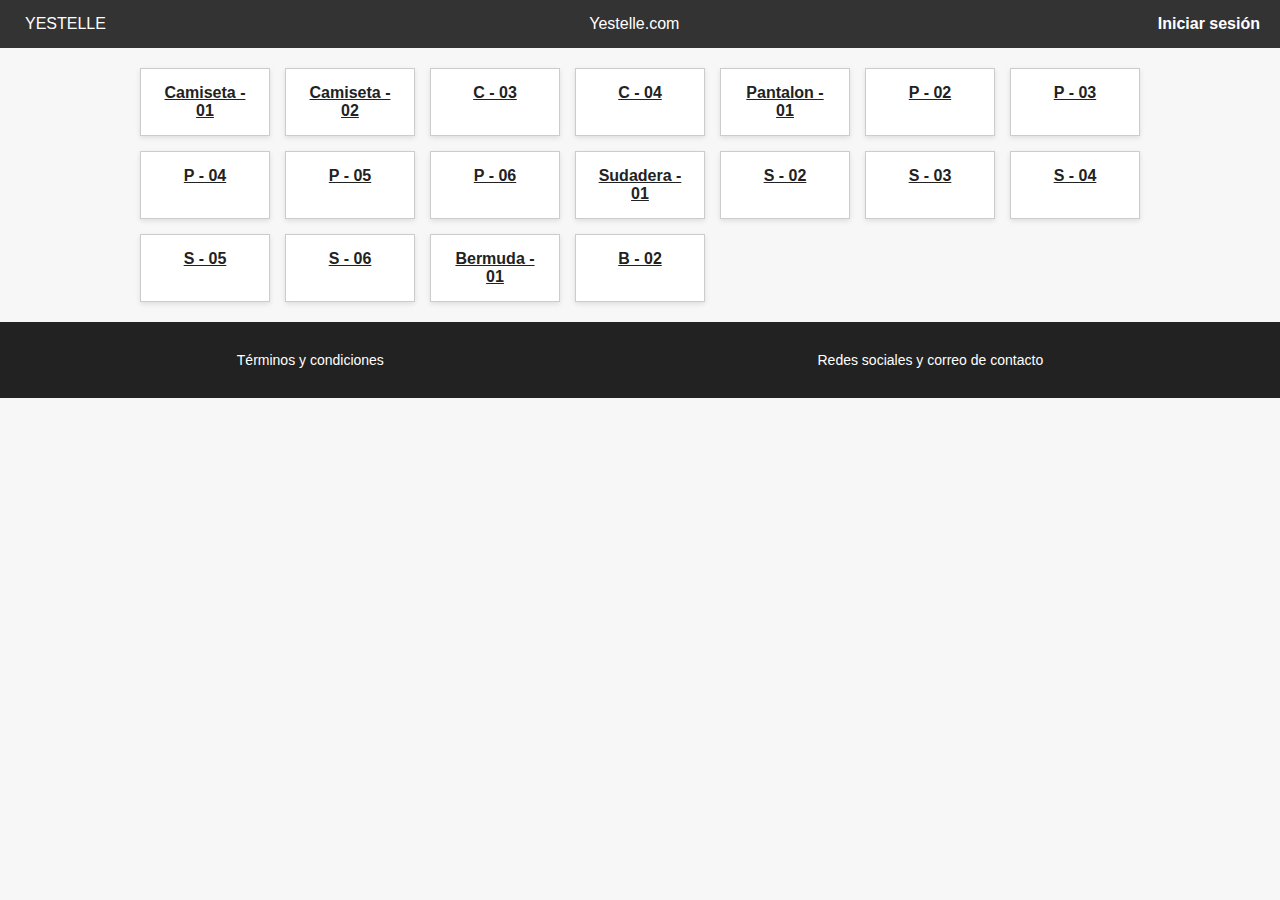
<file: Practica3FinalManuel/index.html>
<!DOCTYPE html>
<html lang="es">
<head>
  <meta charset="UTF-8" />
  <meta name="viewport" content="width=device-width, initial-scale=1.0" />
  <title>Yestelle.com - Tienda</title>
  <link rel="stylesheet" href="index.css" />
</head>
<body>
  <header class="header">
    <div class="logo">YESTELLE</div>
    <div class="titulo">Yestelle.com</div>
    <div class="iniciosesion">
      <a href="login.html">Iniciar sesión</a>
    </div>
  </header>

  <main class="contenedor-productos">
    <div class="producto"><a href="productoprueba.html">Camiseta - 01</a></div>
    <div class="producto"><a href="productoprueba.html">Camiseta - 02</a></div>
    <div class="producto"><a href="productoprueba.html">C - 03</a></div>
    <div class="producto"><a href="productoprueba.html">C - 04</a></div>
    <div class="producto"><a href="productoprueba.html">Pantalon - 01</a></div>
    <div class="producto"><a href="productoprueba.html">P - 02</a></div>
    <div class="producto"><a href="productoprueba.html">P - 03</a></div>
    <div class="producto"><a href="productoprueba.html">P - 04</a></div>
    <div class="producto"><a href="productoprueba.html">P - 05</a></div>
    <div class="producto"><a href="productoprueba.html">P - 06</a></div>
    <div class="producto"><a href="productoprueba.html">Sudadera - 01</a></div>
    <div class="producto"><a href="productoprueba.html">S - 02</a></div>
    <div class="producto"><a href="productoprueba.html">S - 03</a></div>
    <div class="producto"><a href="productoprueba.html">S - 04</a></div>
    <div class="producto"><a href="productoprueba.html">S - 05</a></div>
    <div class="producto"><a href="productoprueba.html">S - 06</a></div>
    <div class="producto"><a href="productoprueba.html">Bermuda - 01</a></div>
    <div class="producto"><a href="productoprueba.html">B - 02</a></div>
  </main>

  <footer class="footer">
    <div class="footer-col">Términos y condiciones</div>
    <div class="footer-col">Redes sociales y correo de contacto</div>
  </footer>
</body>
</html>
</file>
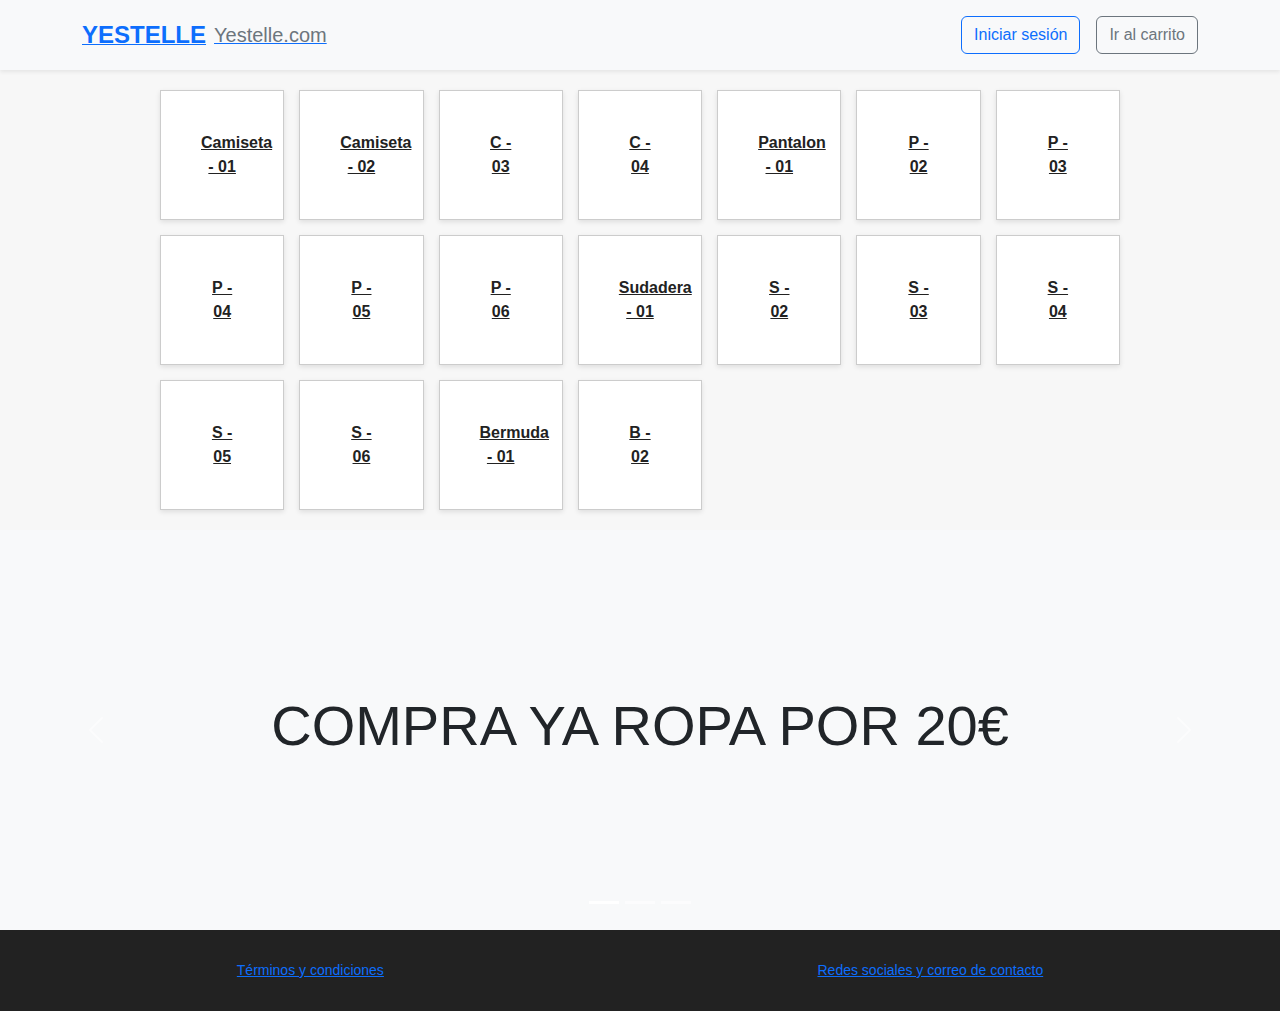
<file: yestelle/index.html>
<!DOCTYPE html>
<html lang="es">
<head>
  <meta charset="UTF-8" />
  <meta name="viewport" content="width=device-width, initial-scale=1.0" />
  <title>Yestelle.com - Tienda</title>
  <!--Enlaces para boostrap y conectar con la hoja index.css-->
  <link href="https://cdn.jsdelivr.net/npm/bootstrap@5.3.3/dist/css/bootstrap.min.css" rel="stylesheet">
  <link rel="stylesheet" href="index.css" />
</head>
<body>
<body>
  <!--HEADER de la pagina web Yestelle-->
  <header class="bg-light py-3 shadow-sm">
    <div class="container d-flex justify-content-between align-items-center">
      <!-- IZQUIERDA: Logo -->
      <div class="d-flex align-items-center gap-2 logo-links">
        <a href="index.html" ><span class="fw-bold fs-4 text-primary">YESTELLE</span></a>
        <a href="index.html"><span class="fs-5 text-secondary">Yestelle.com</span></a>
      </div>

      <!-- DERECHA: Botones -->
      <div class="d-flex align-items-center gap-3">
        <a href="login.html" class="btn btn-outline-primary">Iniciar sesión</a>
        <a href="carrito.php" class="btn btn-outline-secondary">Ir al carrito</a>
      </div>
    </div>
  </header>

  <!--Productos-->
  <main class="contenedor-productos">
    <div class="producto"><a href="productos/camiseta1.html">Camiseta - 01</a></div>
    <div class="producto"><a href="productos/camiseta2.html">Camiseta - 02</a></div>
    <div class="producto"><a href="productos/camiseta3.html">C - 03</a></div>
    <div class="producto"><a href="productos/camiseta4.html">C - 04</a></div>
    <div class="producto"><a href="productos/pantalon1.html">Pantalon - 01</a></div>
    <div class="producto"><a href="productos/pantalon2.html">P - 02</a></div>
    <div class="producto"><a href="productos/pantalon3.html">P - 03</a></div>
    <div class="producto"><a href="productos/pantalon4.html">P - 04</a></div>
    <div class="producto"><a href="productos/pantalon5.html">P - 05</a></div>
    <div class="producto"><a href="productos/pantalon6.html">P - 06</a></div>
    <div class="producto"><a href="productos/sudadera1.html">Sudadera - 01</a></div>
    <div class="producto"><a href="productos/sudadera2.html">S - 02</a></div>
    <div class="producto"><a href="productos/sudadera3.html">S - 03</a></div>
    <div class="producto"><a href="productos/sudadera4.html">S - 04</a></div>
    <div class="producto"><a href="productos/sudadera5.html">S - 05</a></div>
    <div class="producto"><a href="productos/sudadera6.html">S - 06</a></div>
    <div class="producto"><a href="productoprueba.html">Bermuda - 01</a></div>
    <div class="producto"><a href="productoprueba.html">B - 02</a></div>
  </main>

  <!-- Bootstrap Carousel con indicadores y autoplay -->
  <div id="promoCarousel" class="carousel slide" data-bs-ride="carousel" data-bs-interval="4000">
    <div class="carousel-indicators">
      <button type="button" data-bs-target="#promoCarousel" data-bs-slide-to="0" class="active" aria-current="true" aria-label="Slide 1"></button>
      <button type="button" data-bs-target="#promoCarousel" data-bs-slide-to="1" aria-label="Slide 2"></button>
      <button type="button" data-bs-target="#promoCarousel" data-bs-slide-to="2" aria-label="Slide 3"></button>
    </div>
    <div class="carousel-inner">
      <div class="carousel-item active">
        <div class="d-flex align-items-center justify-content-center" style="height: 400px; background-color: #f8f9fa;">
          <h1 class="display-4 text-center">COMPRA YA ROPA POR 20€</h1>
        </div>
      </div>
      <div class="carousel-item">
        <img src="img/shirtA.png" class="d-block w-100" alt="Promo 1" style="height: 400px; object-fit: cover;">
      </div>
      <div class="carousel-item">
        <img src="img/shirtB.png" class="d-block w-100" alt="Promo 2" style="height: 400px; object-fit: cover;">
      </div>
    </div>
    <button class="carousel-control-prev" type="button" data-bs-target="#promoCarousel" data-bs-slide="prev">
      <span class="carousel-control-prev-icon" aria-hidden="true"></span>
      <span class="visually-hidden">Anterior</span>
    </button>
    <button class="carousel-control-next" type="button" data-bs-target="#promoCarousel" data-bs-slide="next">
      <span class="carousel-control-next-icon" aria-hidden="true"></span>
      <span class="visually-hidden">Siguiente</span>
    </button>
  </div>

  <!-- Footer con enlaces -->
<footer class="footer">
    <a href="footerEnlaces/terminos.html"><div class="footer-col">Términos y condiciones</div></a>
    <a href="footerEnlaces/rssContacto.html"><div class="footer-col">Redes sociales y correo de contacto</div></a>
  </footer>


  <!-- Bootstrap JS -->
  <script src="https://cdn.jsdelivr.net/npm/bootstrap@5.3.3/dist/js/bootstrap.bundle.min.js"></script>
</body>
</html>
</file>
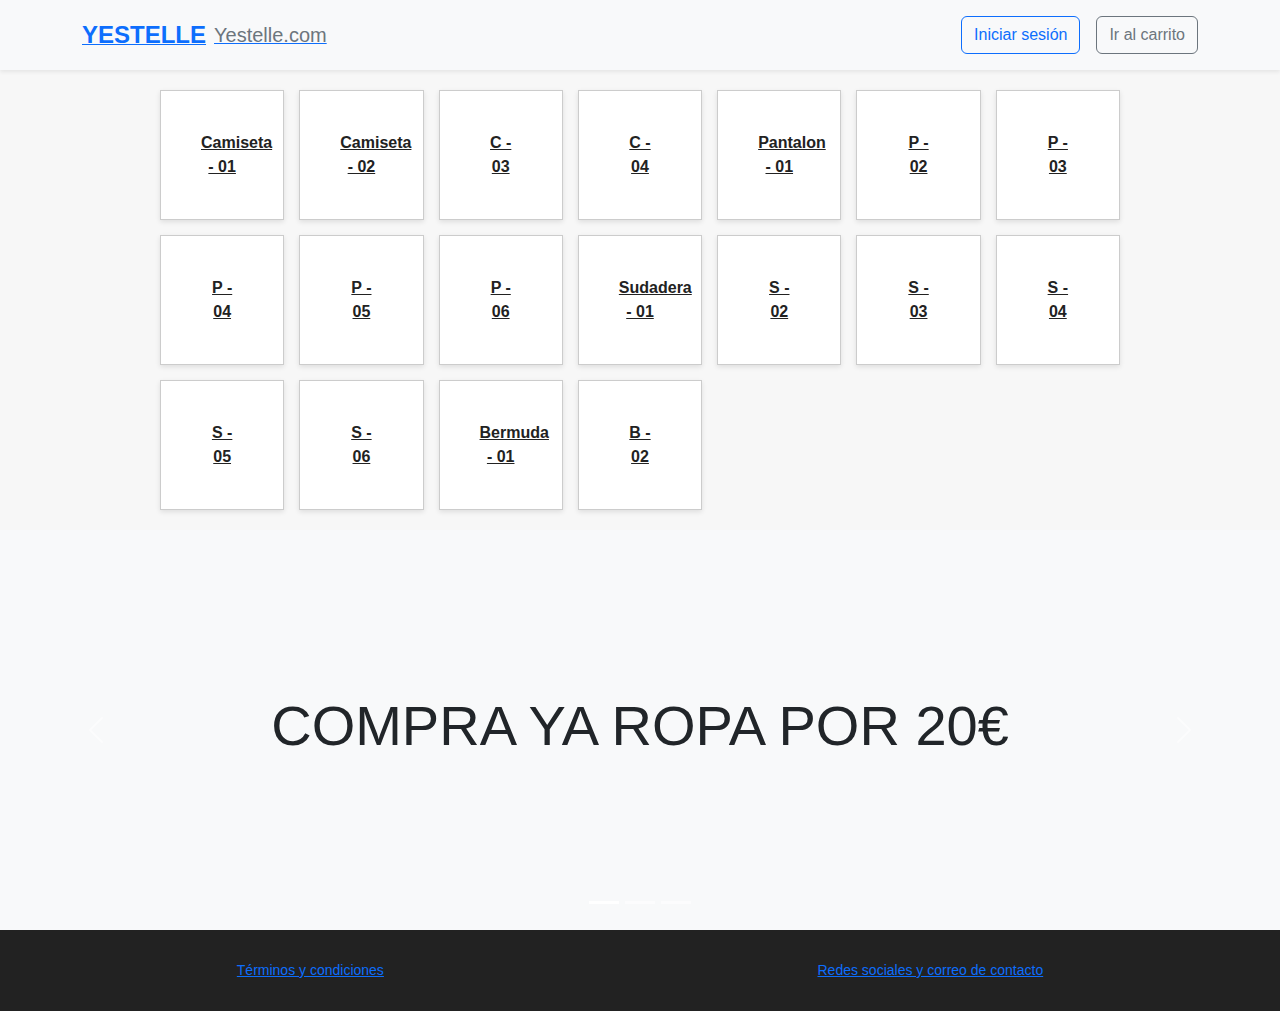
<file: yestelle2/index.html>
<!DOCTYPE html>
<html lang="es">
<head>
  <meta charset="UTF-8" />
  <meta name="viewport" content="width=device-width, initial-scale=1.0" />
  <title>Yestelle.com - Tienda</title>
  <!--Enlaces para boostrap y conectar con la hoja index.css-->
  <link href="https://cdn.jsdelivr.net/npm/bootstrap@5.3.3/dist/css/bootstrap.min.css" rel="stylesheet">
  <link rel="stylesheet" href="index.css" />
</head>
<body>
<body>
  <!--HEADER de la pagina web Yestelle-->
  <header class="bg-light py-3 shadow-sm">
    <div class="container d-flex justify-content-between align-items-center">
      <!-- IZQUIERDA: Logo -->
      <div class="d-flex align-items-center gap-2 logo-links">
        <a href="index.html" ><span class="fw-bold fs-4 text-primary">YESTELLE</span></a>
        <a href="index.html"><span class="fs-5 text-secondary">Yestelle.com</span></a>
      </div>

      <!-- DERECHA: Botones -->
      <div class="d-flex align-items-center gap-3">
        <a href="login.html" class="btn btn-outline-primary">Iniciar sesión</a>
        <a href="carrito.php" class="btn btn-outline-secondary">Ir al carrito</a>
      </div>
    </div>
  </header>

  <!--Productos-->
  <main class="contenedor-productos">
    <div class="producto"><a href="productos/camiseta1.html">Camiseta - 01</a></div>
    <div class="producto"><a href="productos/camiseta2.html">Camiseta - 02</a></div>
    <div class="producto"><a href="productoprueba.html">C - 03</a></div>
    <div class="producto"><a href="productoprueba.html">C - 04</a></div>
    <div class="producto"><a href="productoprueba.html">Pantalon - 01</a></div>
    <div class="producto"><a href="productoprueba.html">P - 02</a></div>
    <div class="producto"><a href="productoprueba.html">P - 03</a></div>
    <div class="producto"><a href="productoprueba.html">P - 04</a></div>
    <div class="producto"><a href="productoprueba.html">P - 05</a></div>
    <div class="producto"><a href="productoprueba.html">P - 06</a></div>
    <div class="producto"><a href="productoprueba.html">Sudadera - 01</a></div>
    <div class="producto"><a href="productoprueba.html">S - 02</a></div>
    <div class="producto"><a href="productoprueba.html">S - 03</a></div>
    <div class="producto"><a href="productoprueba.html">S - 04</a></div>
    <div class="producto"><a href="productoprueba.html">S - 05</a></div>
    <div class="producto"><a href="productoprueba.html">S - 06</a></div>
    <div class="producto"><a href="productoprueba.html">Bermuda - 01</a></div>
    <div class="producto"><a href="productoprueba.html">B - 02</a></div>
  </main>

  <!-- Bootstrap Carousel con indicadores y autoplay -->
  <div id="promoCarousel" class="carousel slide" data-bs-ride="carousel" data-bs-interval="4000">
    <div class="carousel-indicators">
      <button type="button" data-bs-target="#promoCarousel" data-bs-slide-to="0" class="active" aria-current="true" aria-label="Slide 1"></button>
      <button type="button" data-bs-target="#promoCarousel" data-bs-slide-to="1" aria-label="Slide 2"></button>
      <button type="button" data-bs-target="#promoCarousel" data-bs-slide-to="2" aria-label="Slide 3"></button>
    </div>
    <div class="carousel-inner">
      <div class="carousel-item active">
        <div class="d-flex align-items-center justify-content-center" style="height: 400px; background-color: #f8f9fa;">
          <h1 class="display-4 text-center">COMPRA YA ROPA POR 20€</h1>
        </div>
      </div>
      <div class="carousel-item">
        <img src="img/shirtA.png" class="d-block w-100" alt="Promo 1" style="height: 400px; object-fit: cover;">
      </div>
      <div class="carousel-item">
        <img src="img/shirtB.png" class="d-block w-100" alt="Promo 2" style="height: 400px; object-fit: cover;">
      </div>
    </div>
    <button class="carousel-control-prev" type="button" data-bs-target="#promoCarousel" data-bs-slide="prev">
      <span class="carousel-control-prev-icon" aria-hidden="true"></span>
      <span class="visually-hidden">Anterior</span>
    </button>
    <button class="carousel-control-next" type="button" data-bs-target="#promoCarousel" data-bs-slide="next">
      <span class="carousel-control-next-icon" aria-hidden="true"></span>
      <span class="visually-hidden">Siguiente</span>
    </button>
  </div>

  <!-- Footer con enlaces -->
<footer class="footer">
    <a href="footerEnlaces/terminos.html"><div class="footer-col">Términos y condiciones</div></a>
    <a href="footerEnlaces/rssContacto.html"><div class="footer-col">Redes sociales y correo de contacto</div></a>
  </footer>


  <!-- Bootstrap JS -->
  <script src="https://cdn.jsdelivr.net/npm/bootstrap@5.3.3/dist/js/bootstrap.bundle.min.js"></script>
</body>
</html>
</file>
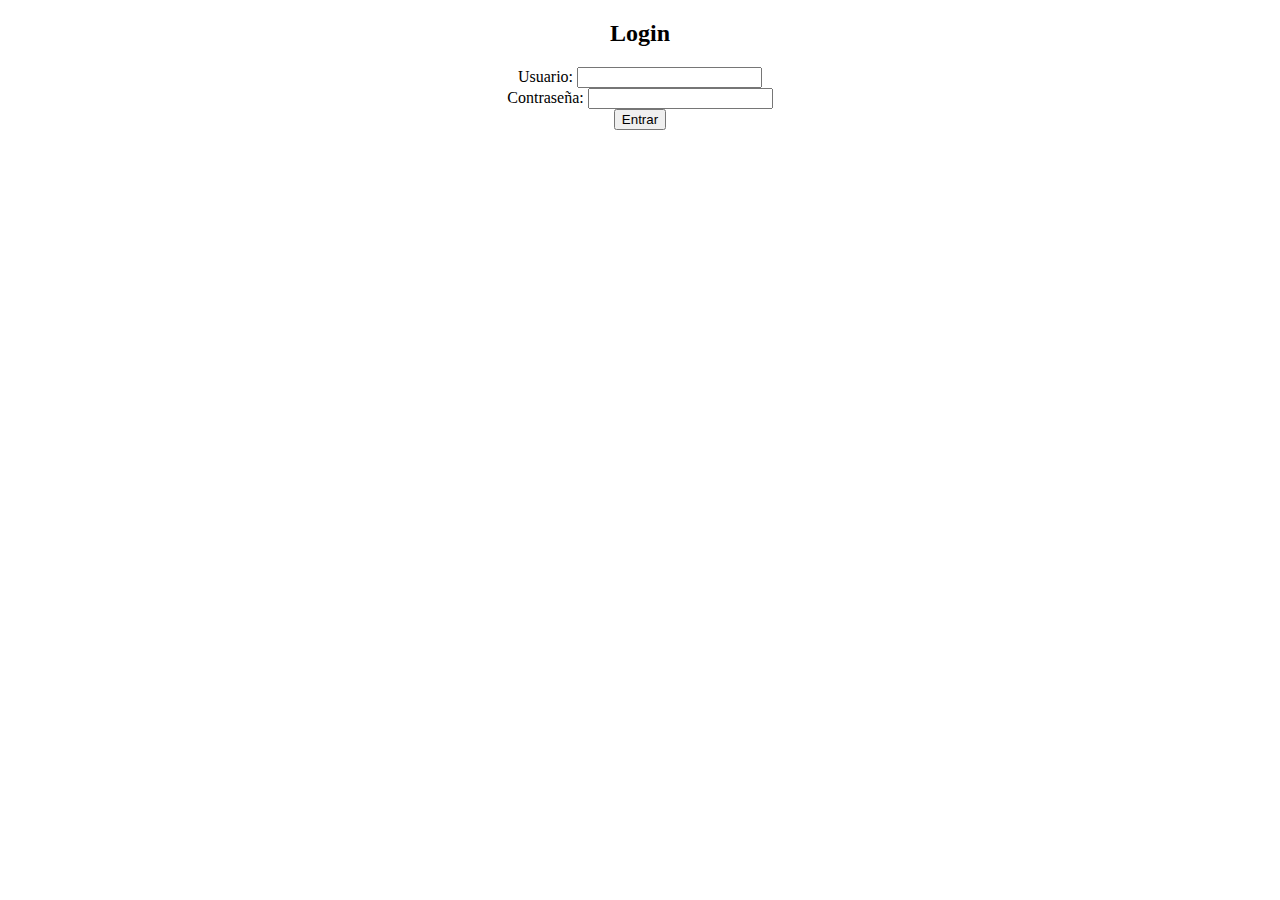
<file: Practica3FinalManuel/login.html>
<!DOCTYPE html>
<html lang="en">
<head>
    <meta charset="UTF-8">
    <meta name="viewport" content="width=device-width, initial-scale=1.0">
    <title>Document</title>
    <link rel="stylesheet" href="login.css" />
</head>
<body>
    <form action="login.php" method="post">
        <h2>Login</h2>
        Usuario: <input type="text" name="usuario" required><br>
        Contraseña: <input type="password" name="contrasena" required><br>
        <input type="submit" value="Entrar">
      </form>

      <script>
        document.getElementById("loginForm").addEventListener("submit", function(e) {
          e.preventDefault(); // evita recargar la página
          const formData = new FormData();
          formData.append("usuario", document.getElementById("usuario").value);
          formData.append("contrasena", document.getElementById("contrasena").value);
        
          fetch("login.php", {
            method: "POST",
            body: formData
          })
          .then(response => response.text())
          .then(data => {
            if (data === "OK") {
              window.location.href = "tienda.html";
            } else {
              document.getElementById("mensaje").innerText = data;
            }
          });
        });
        </script>
</body>
</html>
</file>
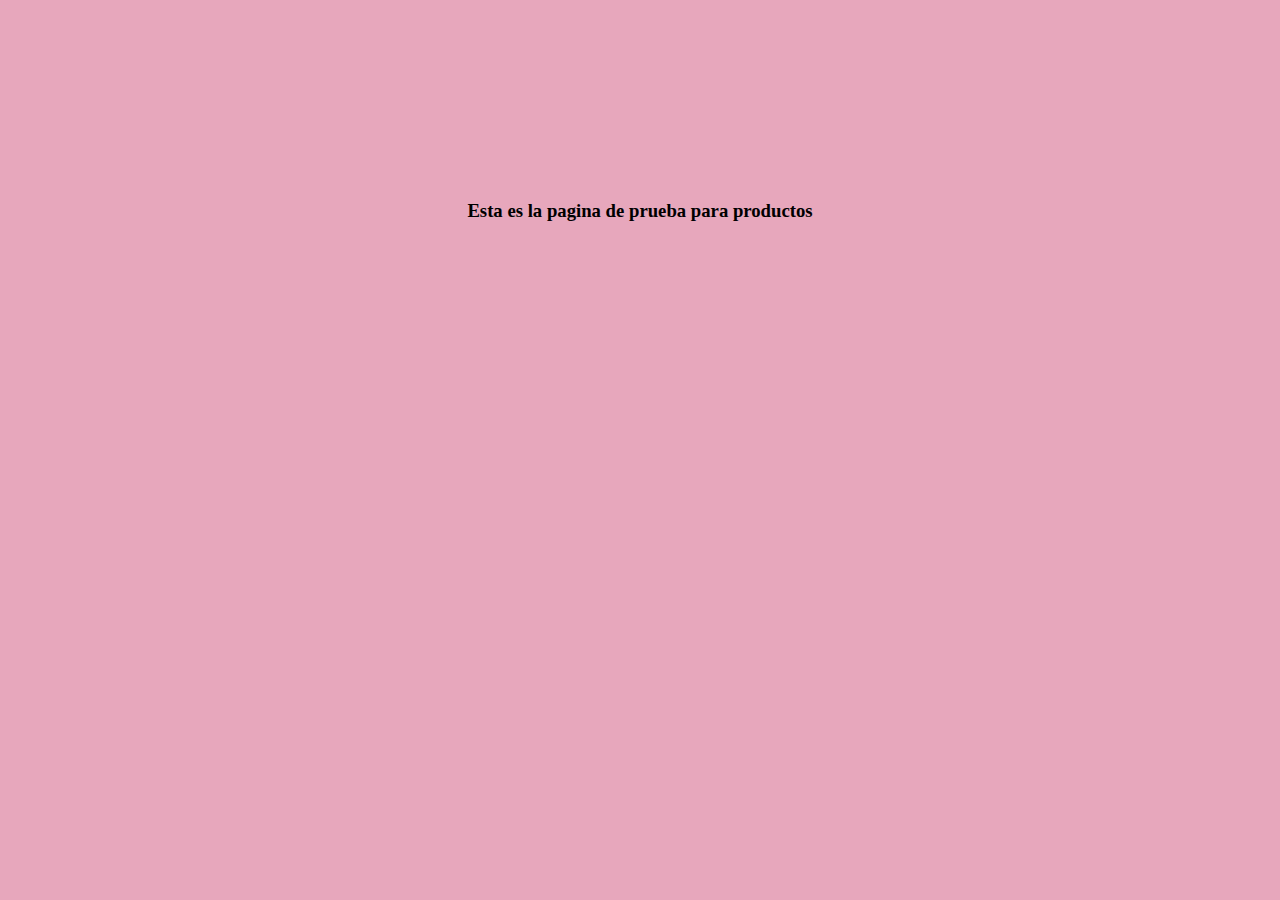
<file: Practica3FinalManuel/productoprueba.html>
<!DOCTYPE html>
<html lang="en">
<head>
    <meta charset="UTF-8">
    <meta name="viewport" content="width=device-width, initial-scale=1.0">
    <title>ProductoPrueba</title>
    <style>
        body {
            background-color: rgb(231, 167, 188);
            text-align: center;
            margin-top: 200px;
        }
        h1 {
            font-size: medium;
            color: azure;
        }


    </style>
</head>
<body>
    <h3>Esta es la pagina de prueba para productos</h1>
</body>
</html>
</file>
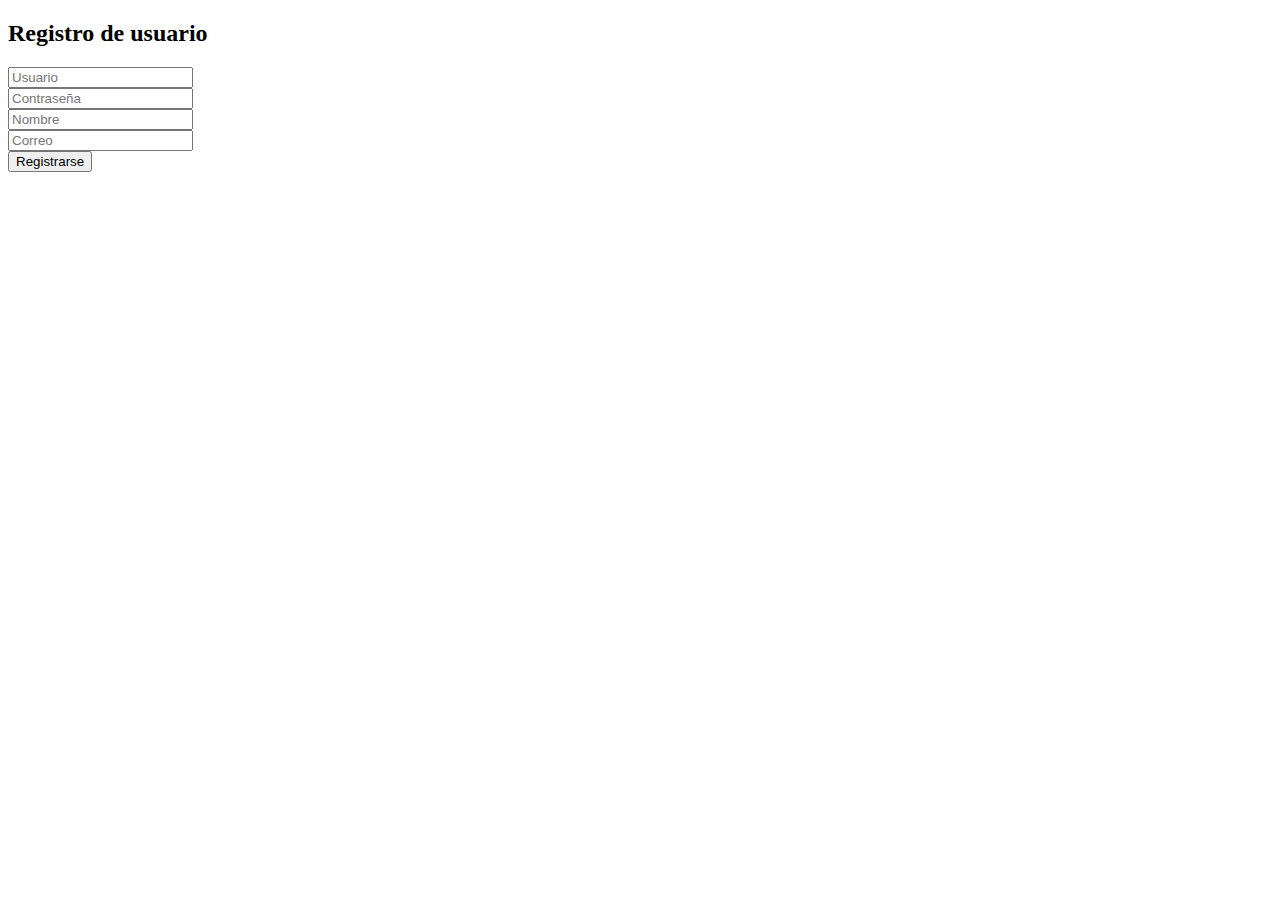
<file: Practica3FinalManuel/registro.html>
<!DOCTYPE html>
<html lang="es">
<head>
  <meta charset="UTF-8">
  <title>Registro</title>
</head>
<body>
  <h2>Registro de usuario</h2>
  <form id="registroForm">
    <input type="text" id="usuario" placeholder="Usuario" required><br>
    <input type="password" id="contrasena" placeholder="Contraseña" required><br>
    <input type="text" id="nombre" placeholder="Nombre" required><br>
    <input type="email" id="correo" placeholder="Correo" required><br>
    <button type="submit">Registrarse</button>
    <p id="mensaje" style="color: red;"></p>
  </form>

  <script>
    document.getElementById("registroForm").addEventListener("submit", function(e) {
      e.preventDefault();
      const datos = new URLSearchParams();
      datos.append("usuario", document.getElementById("usuario").value);
      datos.append("contrasena", document.getElementById("contrasena").value);
      datos.append("nombre", document.getElementById("nombre").value);
      datos.append("correo", document.getElementById("correo").value);

      fetch("registro.php", {
        method: "POST",
        headers: { "Content-Type": "application/x-www-form-urlencoded" },
        body: datos
      })
      .then(res => res.text())
      .then(respuesta => {
        if (respuesta.trim() === "OK") {
          window.location.href = "index.html";
        } else {
          document.getElementById("mensaje").textContent = respuesta;
        }
      });
    });
  </script>
</body>
</html>
</file>
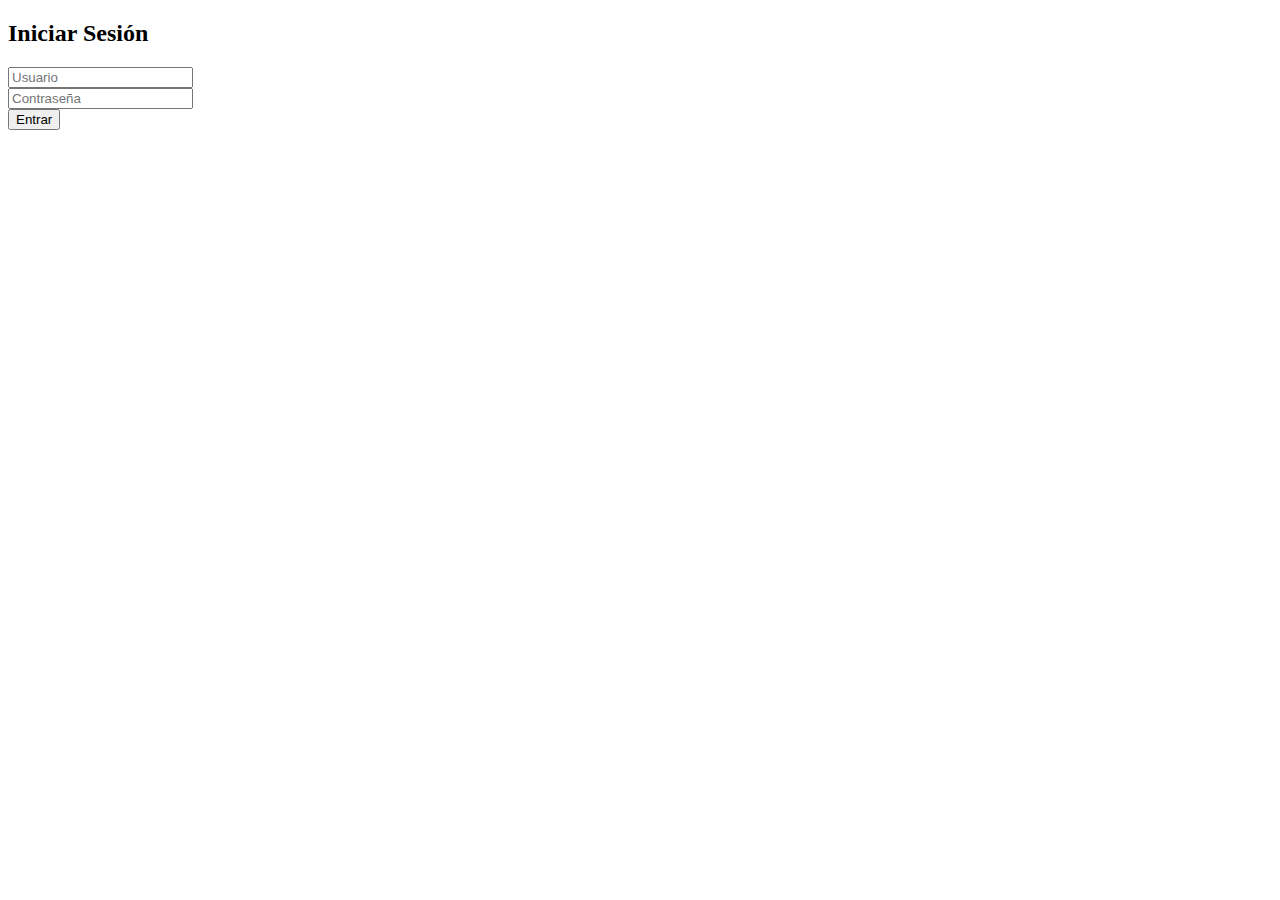
<file: yestelle/login.html>
<!DOCTYPE html>
<html lang="es">
<head>
  <meta charset="UTF-8">
  <title>Login</title>
</head>
<body>
  <h2>Iniciar Sesión</h2>
  <form method="POST" action="login.php">
    <input type="text" name="usuario" placeholder="Usuario" required><br>
    <input type="password" name="contrasena" placeholder="Contraseña" required><br>
    <button type="submit">Entrar</button>
  </form>
</body>
</html>
</file>
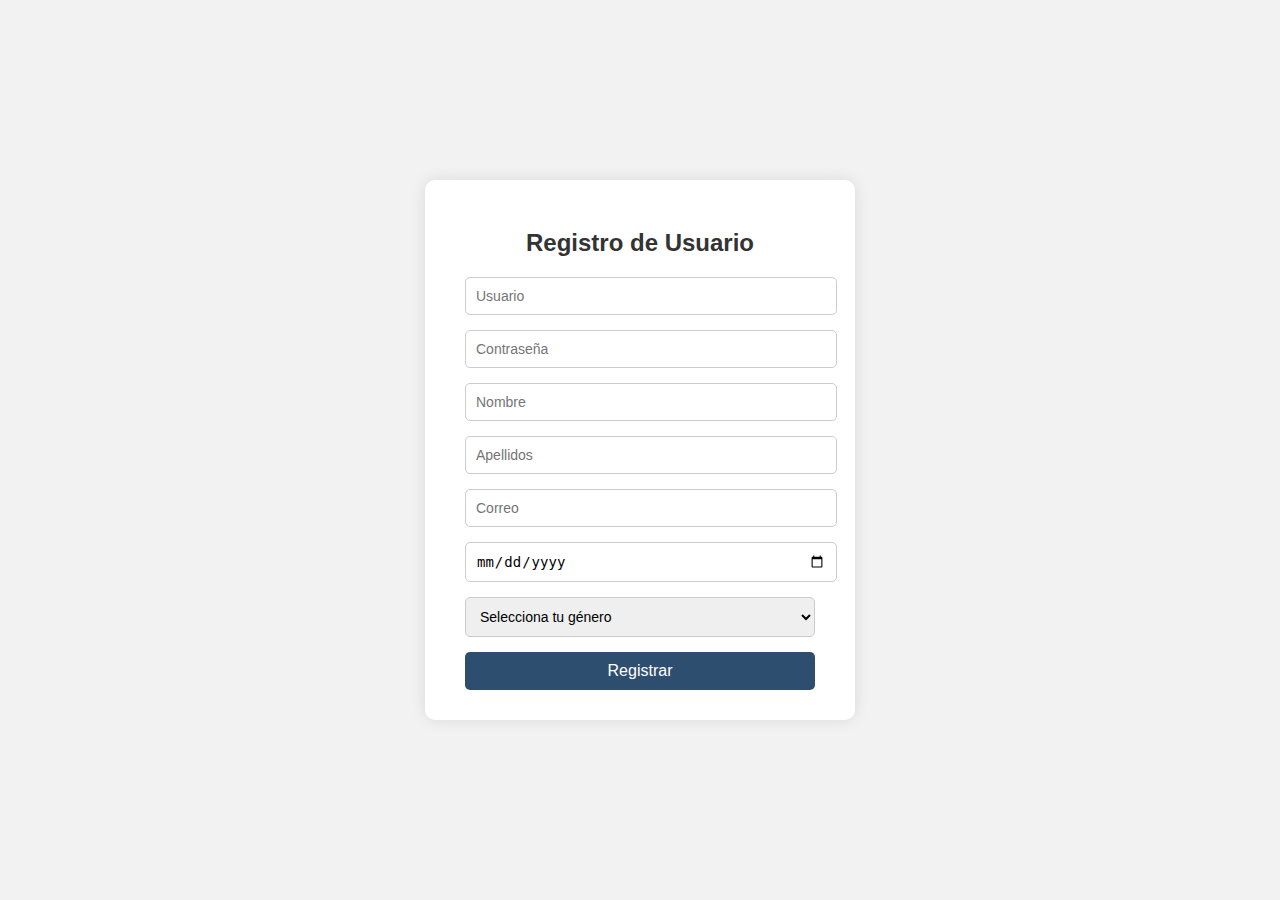
<file: yestelle/registro.html>
<!DOCTYPE html>
<html lang="es">
<head>
  <meta charset="UTF-8">
  <title>Registro</title>
  <style>
    body {
      font-family: Arial, sans-serif;
      background: #f2f2f2;
      display: flex;
      justify-content: center;
      align-items: center;
      height: 100vh;
      margin: 0;
    }

    .registro-container {
      background: white;
      padding: 30px 40px;
      border-radius: 10px;
      box-shadow: 0 0 15px rgba(0, 0, 0, 0.1);
      text-align: center;
      width: 350px;
    }

    h2 {
      margin-bottom: 20px;
      color: #333;
    }

    input[type="text"],
    input[type="password"],
    input[type="email"],
    input[type="date"],
    select {
      width: 100%;
      padding: 10px;
      margin-bottom: 15px;
      border: 1px solid #ccc;
      border-radius: 5px;
      font-size: 14px;
    }

    button {
      width: 100%;
      padding: 10px;
      background-color: #0b3058da;
      color: white;
      font-size: 16px;
      border: none;
      border-radius: 5px;
      cursor: pointer;
      transition: background-color 0.3s;
    }

    button:hover {
      background-color: #2866a8e5;
    }
  </style>
</head>
<body>
  <!--Formulario de registro-->
  <div class="registro-container">
    <h2>Registro de Usuario</h2>
    <form method="POST" action="registro.php">
      <input type="text" name="usuario" placeholder="Usuario" required>
      <input type="password" name="contrasena" placeholder="Contraseña" required>
      <input type="text" name="nombre" placeholder="Nombre" required>
      <input type="text" name="apellidos" placeholder="Apellidos" required>
      <input type="email" name="correo" placeholder="Correo" required>
      <input type="date" name="fecha" required>
      <select name="genero" required>
        <option value="" disabled selected>Selecciona tu género</option>
        <option value="Masculino">Masculino</option>
        <option value="Femenino">Femenino</option>
        <option value="Otro">Otro</option>
      </select>
      <button type="submit">Registrar</button>
    </form>
  </div>

</body>
</html>
</file>
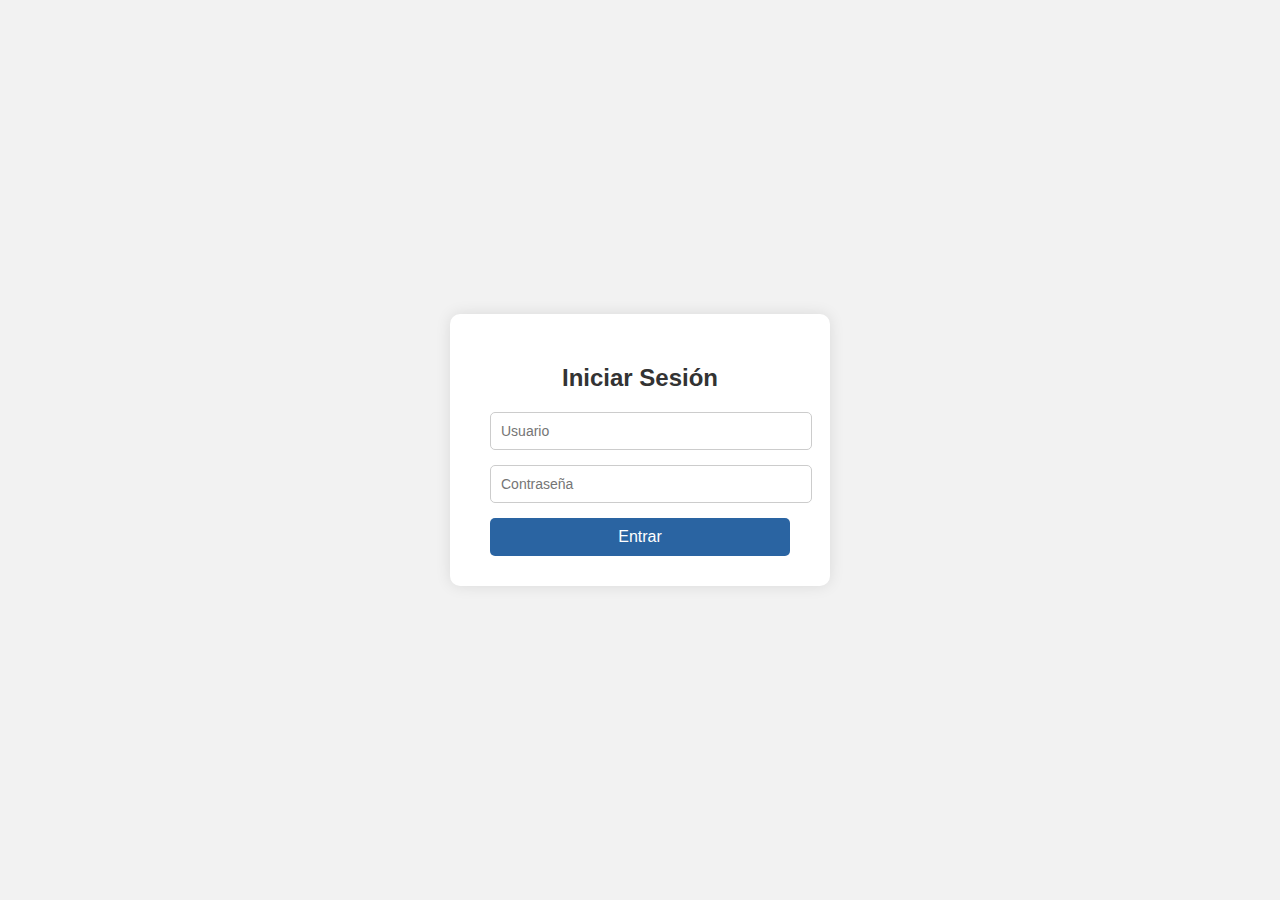
<file: yestelle2/login.html>
<!DOCTYPE html>
<html lang="es">
<head>
  <meta charset="UTF-8">
  <title>Login</title>
  <style>
    body {
      font-family: Arial, sans-serif;
      background: #f2f2f2;
      display: flex;
      justify-content: center;
      align-items: center;
      height: 100vh;
      margin: 0;
    }

    .login-container {
      background: white;
      padding: 30px 40px;
      border-radius: 10px;
      box-shadow: 0 0 15px rgba(0, 0, 0, 0.1);
      text-align: center;
      width: 300px;
    }

    h2 {
      margin-bottom: 20px;
      color: #333;
    }

    input[type="text"],
    input[type="password"] {
      width: 100%;
      padding: 10px;
      margin-bottom: 15px;
      border: 1px solid #ccc;
      border-radius: 5px;
      font-size: 14px;
    }

    button {
      width: 100%;
      padding: 10px;
      background-color: #064a92da;
      color: white;
      font-size: 16px;
      border: none;
      border-radius: 5px;
      cursor: pointer;
      transition: background-color 0.3s;
    }

    button:hover {
      background-color: #519ef1e5;
    }
  </style>
</head>
<body>

  <!--Formulario de login-->
  <div class="login-container">
    <h2>Iniciar Sesión</h2>
    <form method="POST" action="login.php">
      <input type="text" name="usuario" placeholder="Usuario" required>
      <input type="password" name="contrasena" placeholder="Contraseña" required>
      <button type="submit">Entrar</button>
    </form>
  </div>

</body>
</html>
</file>
<file: Practica3FinalManuel/index.css>
body {
    margin: 0;
    font-family: Arial, sans-serif;
    background-color: #f7f7f7;
  }
  
  .header {
    display: flex;
    justify-content: space-between;
    align-items: center;
    background-color: #333;
    color: white;
    padding: 10px 20px;
    flex-wrap: wrap;
  }
  
  .header .logo,
  .header .titulo,
  .header .acciones {
    margin: 5px;
  }
  
  .header .iniciosesion a {
    color: white;
    text-decoration: none;
    font-weight: bold;
  }

  .contenedor-productos a{
    color: #222;
  }
  
  .contenedor-productos {
    display: grid;
    grid-template-columns: repeat(auto-fill, minmax(120px, 1fr));
    gap: 15px;
    padding: 20px;
    max-width: 1000px;
    margin: 0 auto;
  }
  
  .producto {
    background-color: white;
    border: 1px solid #ccc;
    padding: 15px;
    text-align: center;
    box-shadow: 0 2px 5px rgba(0,0,0,0.1);
    font-weight: bold;
  }
  
  .footer {
    display: flex;
    justify-content: space-around;
    background-color: #222;
    color: white;
    padding: 20px;
    font-size: 14px;
    flex-wrap: wrap;
  }
  
  .footer .footer-col {
    margin: 10px;
    text-align: center;
  }
</file>
<file: yestelle/index.css>
body {
    font-family: Arial, sans-serif;
    background-color: #f7f7f7;
  }
  
  .header {
    display: flex;
    justify-content: space-between;
    align-items: center;
    background-color: #333;
    color: white;
    padding: 10px 20px;
    flex-wrap: wrap;
  }
  
  .header .logo,
  .header .titulo,
  .header .acciones {
    margin: 10px;
  }
  
  .header .iniciosesion a {
    color: white;
    text-decoration: none;
    font-weight: bold;
  }

  .contenedor-productos a{
    color: #222;
  }
  
  .contenedor-productos {
    display: grid;
    grid-template-columns: repeat(auto-fill, minmax(120px, 1fr));
    gap: 15px;
    padding: 20px;
    max-width: 1000px;
    margin: 0 auto;
  }
  
  .producto {
    background-color: white;
    border: 1px solid #ccc;
    padding: 40px;
    text-align: center;
    box-shadow: 0 2px 5px rgba(0,0,0,0.1);
    font-weight: bold;
  }
  
  .footer {
    display: flex;
    justify-content: space-around;
    background-color: #222;
    color: white;
    padding: 20px;
    font-size: 14px;
    flex-wrap: wrap;
  }
  
  .footer .footer-col {
    margin: 10px;
    text-align: center;
  }
</file>
<file: yestelle2/index.css>
body {
    font-family: Arial, sans-serif;
    background-color: #f7f7f7;
  }
  
  header .container {
    display: flex;
    justify-content: space-between;
    align-items: center;
  }

  .logo-container {
    display: flex;
    align-items: center;
    gap: 10px; /* separación entre "YESTELLE" y "Yestelle.com" */
  }

  .acciones-header {
    display: flex;
    align-items: center;
    gap: 15px; /* separación entre los botones/enlaces */
  }

  .contenedor-productos a{
    color: #222;
  }
  
  .contenedor-productos {
    display: grid;
    grid-template-columns: repeat(auto-fill, minmax(120px, 1fr));
    gap: 15px;
    padding: 20px;
    max-width: 1000px;
    margin: 0 auto;
  }
  
  .producto {
    background-color: white;
    border: 1px solid #ccc;
    padding: 40px;
    text-align: center;
    box-shadow: 0 2px 5px rgba(0,0,0,0.1);
    font-weight: bold;
  }
  

  
  .footer {
    display: flex;
    justify-content: space-around;
    background-color: #222;
    color: black;
    padding: 20px;
    font-size: 14px;
    flex-wrap: wrap;
  }
  
  .footer .footer-col {
    margin: 10px;
    text-align: center;
  }
</file>
<file: Practica3FinalManuel/login.css>
body {
    text-align: center;
    margin: auto;
}
</file>
